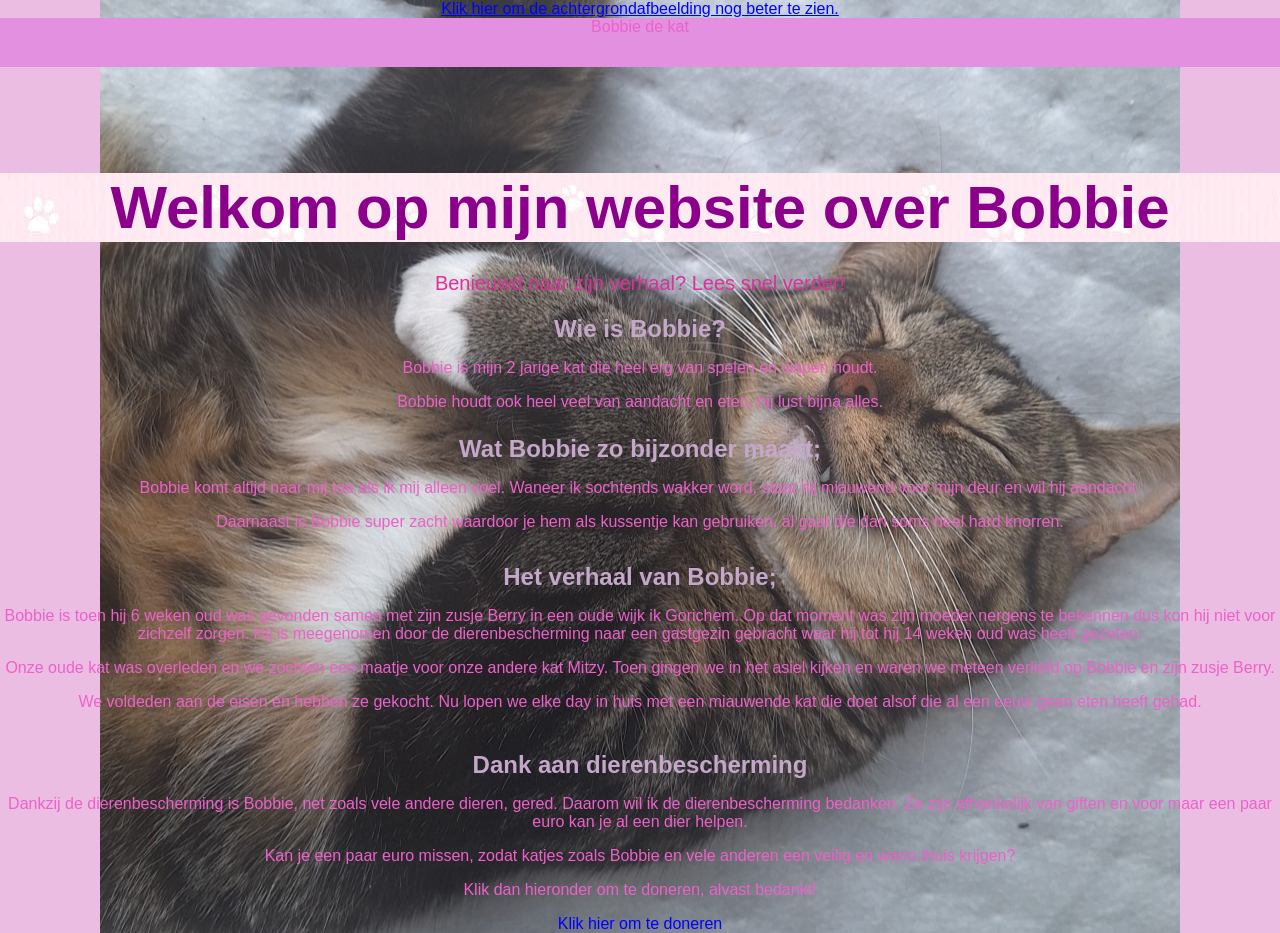
<file: index.html>
<!DOCTYPE html>
<html lang="en">
<head>
    <link rel="stylesheet" href="mijnwebsite.css">
    <meta charset="UTF-8">
    <meta name="viewport" content="width=device-width, initial-scale=1.0">
    <title>IkhouvanBobbie</title>
</head>

<body>
<a href="mijnwebsite2.html" class="banaan">Klik hier om de achtergrondafbeelding nog beter te zien.</a>
    <div class="grid-container">
        <header class="header">Bobbie de kat</header>
    </div>
    
    <h1 id="titel">Welkom op mijn website over Bobbie</h1>
    <p class="titelparagraaf">Benieuwd naar zijn verhaal? Lees snel verder!</p>
    
    <h2 class="kop-stijl">Wie is Bobbie?</h2>

    <p>Bobbie is mijn 2 jarige kat 
    die heel erg van spelen en slapen houdt.</p>
    <p>Bobbie houdt ook heel veel van aandacht 
       en eten, hij lust bijna alles.</p>
  
    <h3 class="kop-stijl">Wat Bobbie zo bijzonder maakt;</h3>

    <p>Bobbie komt altijd naar mij toe als ik mij alleen voel. 
       Waneer ik sochtends wakker word, staat hij miauwend voor mijn deur
        en wil hij aandacht.</p>
    <p>Daarnaast is Bobbie super zacht waardoor je hem als kussentje kan gebruiken, 
       al gaat die dan soms heel hard knorren.</p>
  
    <h4 class="kop-stijl">Het verhaal van Bobbie;</h4>

    <p>Bobbie is toen hij 6 weken oud was gevonden samen met zijn zusje Berry in een oude wijk ik Gorichem.
        Op dat moment was zijn moeder nergens te bekennen dus kon hij niet voor zichzelf zorgen.
        Hij is meegenomen door de dierenbescherming naar een gastgezin gebracht waar hij tot hij 14 weken oud was heeft gezeten.
        <p>Onze oude kat was overleden en we zochten een maatje voor onze andere kat Mitzy. 
            Toen gingen we in het asiel kijken en waren we meteen verliefd op Bobbie en zijn zusje Berry.</p>
    <p>We voldeden aan de eisen en hebben ze gekocht. Nu lopen we elke day in huis met een miauwende kat die 
        doet alsof die al een eeuw geen eten heeft gehad.</p>

    <h5 class="kop-stijl">Dank aan dierenbescherming</h5>

    <p>Dankzij de dierenbescherming is Bobbie, net zoals vele andere dieren, gered. 
        Daarom wil ik de dierenbescherming bedanken. Ze zijn afhankelijk van giften en voor maar een 
        paar euro kan je al een dier helpen. </p>
        <p>Kan je een paar euro missen, zodat katjes zoals Bobbie en vele anderen
            een veilig en warm thuis krijgen?</p>
        <p>Klik dan hieronder om te doneren, alvast bedankt!</p>
        <a href="https://www.google.com/aclk?sa=L&ai=DChsSEwj3nbfky-OWAxXTqIMHHV1mD-8YACICCAEQARoCZWY&co=1&gclid=CjwKCAjwqonVBhA4EiwA9wYJ3akuK7COYIKoP9-kqvU4xL04HYwOlaHOX-57gg6zLNKA5k3472Jk8hoCYb0QAvD_BwE&cce=1&sig=AOD64_2sto8goajDptUsseW6UPjbL2OAhw&q&adurl&ved=2ahUKEwik07Hky-OWAxXn3AIHHdT9InwQ0Qx6BAgaEAE"></a>
      
        <a href="#" class="klasse-link" id="mijnLink">Klik hier om te doneren</a>
        <script src="mijnwebsite.js" defer></script>  

    </body>
    </html>
</file>
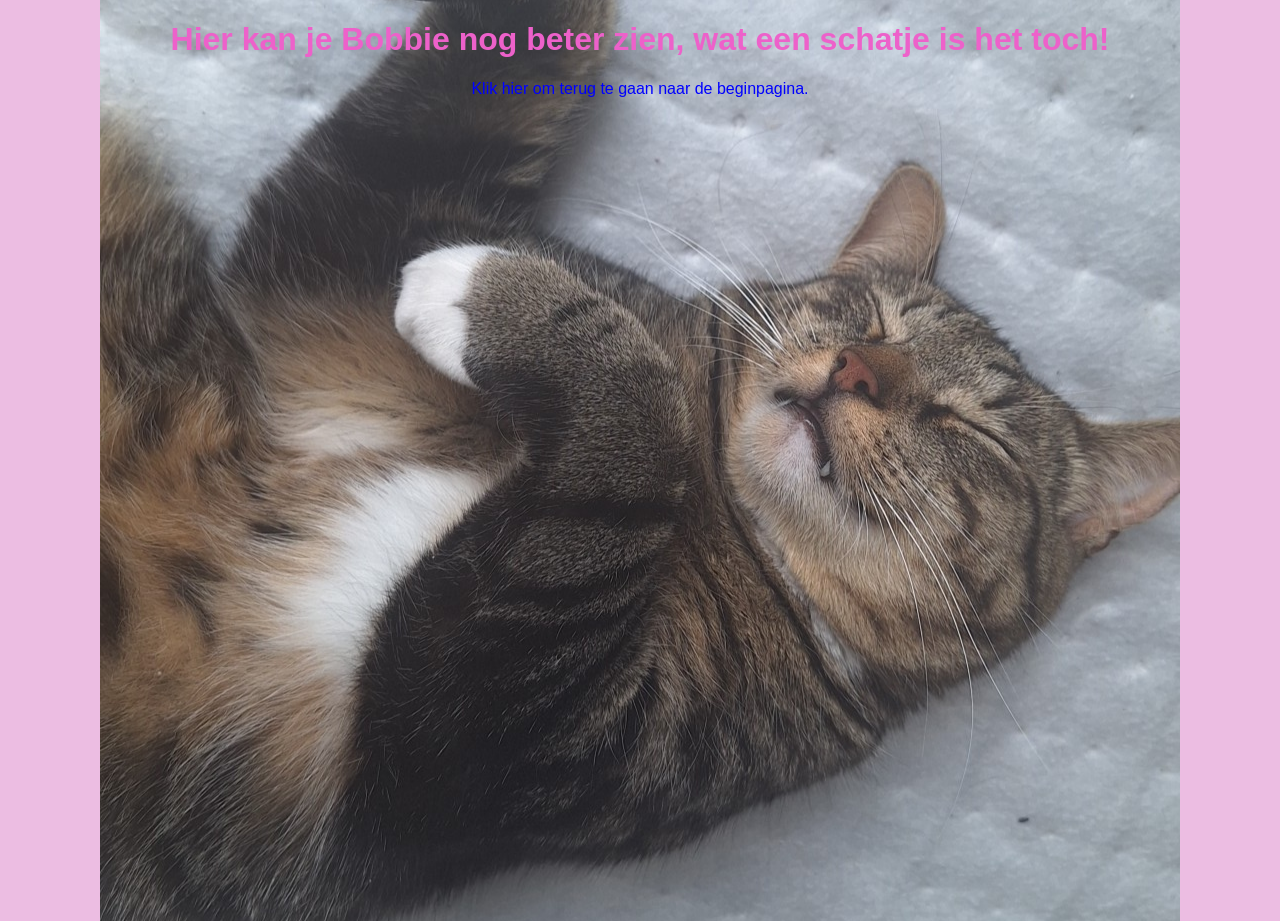
<file: mijnwebsite2.html>
<!DOCTYPE html>
<html lang="en">
<head>
    <link rel="stylesheet" href="mijnwebsite.css">
    <meta charset="UTF-8">
    <meta name="viewport" content="width=device-width, initial-scale=1.0">
    <title>Schattige foto van Bobbie</title>
    <style>
    a {
        color: blue;  
        text-decoration: none; 
    }
    a:visited {
        color: purple;
    }
    a:hover, a:hover * {
        color: pink !important;
    }
    a:active {
        color:deepskyblue;
    }
    </style> 
</head>
<body>
    
    <h1>Hier kan je Bobbie nog beter zien, wat een schatje is het toch!</h1>

        <a href="Index.html">Klik hier om terug te gaan naar de beginpagina.</a>
        
</body>
</html>
</file>
<file: mijnwebsite.css>
html {
  box-sizing: border-box;
}
*, *:before, *:after {
  box-sizing: inherit;
}
body {
  font-family: sans-serif; 
  color: rgb(237, 97, 202);  
  margin: 0;
  padding: 0;
  min-height: 100vh;
  text-align: center;
}
.grid-container {
    display: grid;
    margin-bottom: 5px;  
    grid-template-columns: 1fr minmax(200px, 300px);
    grid-template-rows: auto auto auto;
    gap: 20px;
    min-height: 150px;
    grid-column: span 1; 
}

.header {
    grid-column: 1/4; 
    background-color:rgb(228, 144, 225);
}
img {
  max-width: 100%;
  height: auto;
}
   
body {
  background-image: url('images/bobbiedekat.jpg');
  background-repeat: no-repeat, repeat;
    background-position: center, center;
    background-size: auto, cover;
    height: 100%;
    margin: 0; }

    .klasse-link {
      color: blue;
      text-decoration: none;
      transition: color 0.3s ease; 
    }
    
    .klasse-link:visited {
      color:blueviolet; 
      text-decoration: none;   
    }
    .klasse-link:hover {
      color:aqua !important;
    }
    .klasse-link:active {
      color: purple !important;   
    }

    #titel {
        color:darkmagenta;
        font-size: 60px;
        text-align: center;
        margin-bottom: 30px;
        margin-top: 0;
        background-image: url('images/kattenachtergrond.jpg');
    }
    .titelparagraaf {
        color:rgb(219, 49, 154);
        font-size: 20px;
        text-align: center;
        margin-bottom: 10px;
    }
    .kop-stijl {
        font-family:'Lucida Sans', 'Lucida Sans Regular', 'Lucida Grande', 'Lucida Sans Unicode', Geneva, Verdana, sans-serif;
        color:rgb(196, 167, 201);
        font-size: 24px;
        text-align: center;
        margin-bottom: 10px;
    }
    .banaan{
      color:blue
    }
    .banaan:hover{
        color:aqua;
    }
    a:hover {
      color:aqua 
    }
    a:visited {
      color:blueviolet 
    }
    a:active {
      color:coral;
    }
body {
    background-color: rgb(236, 189, 226); 
}
</file>
